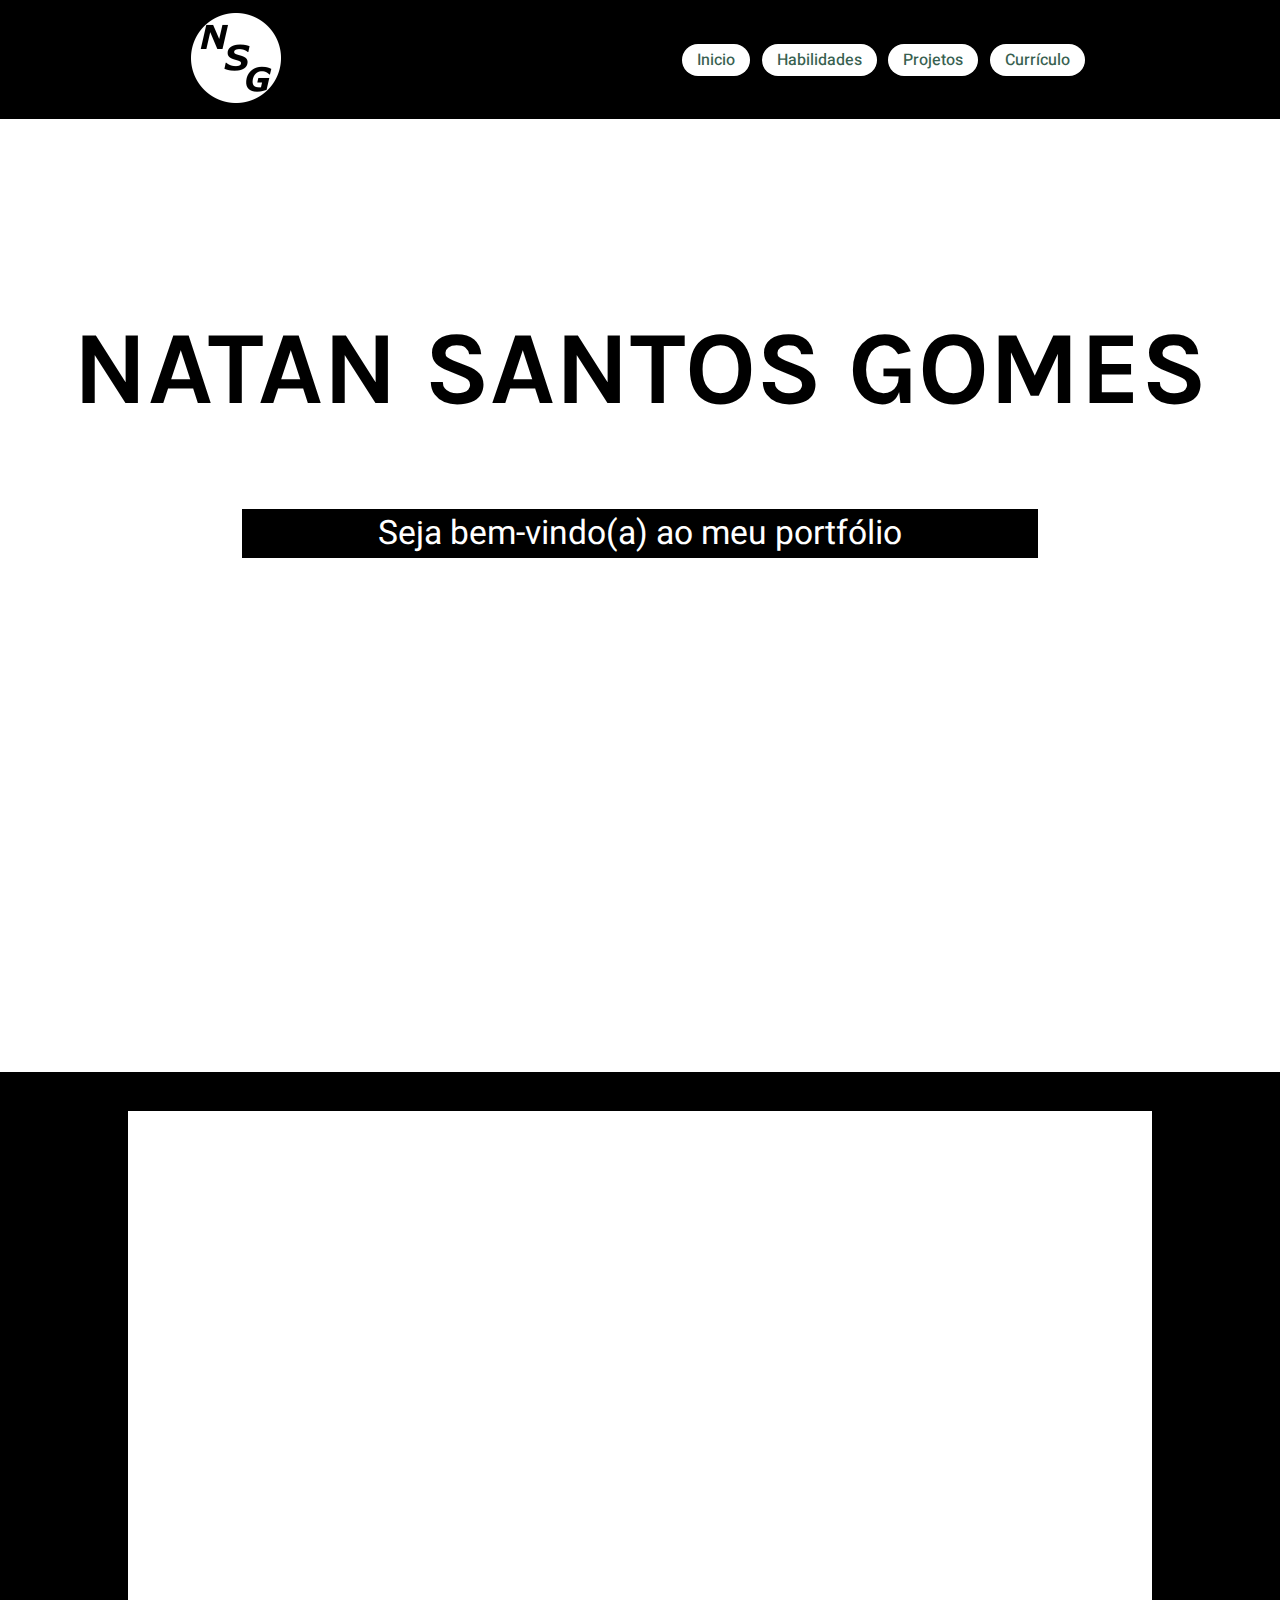
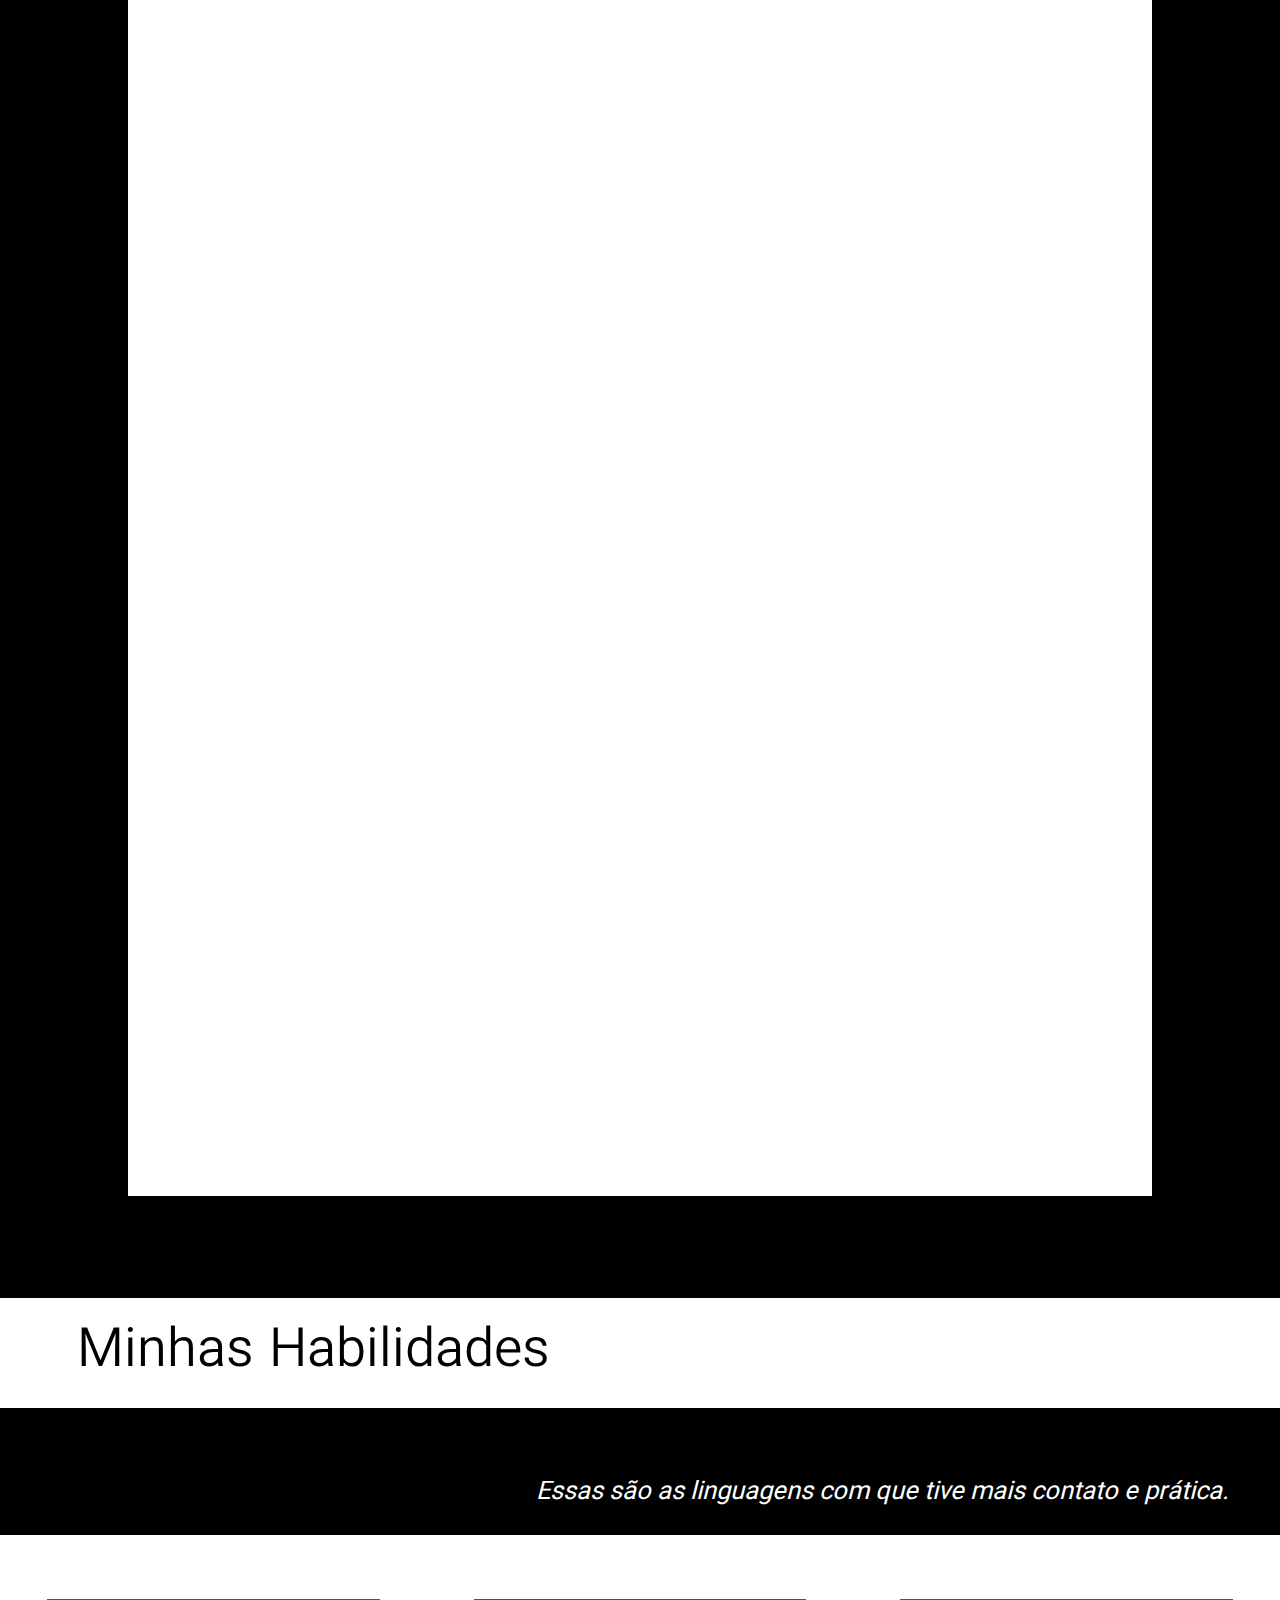
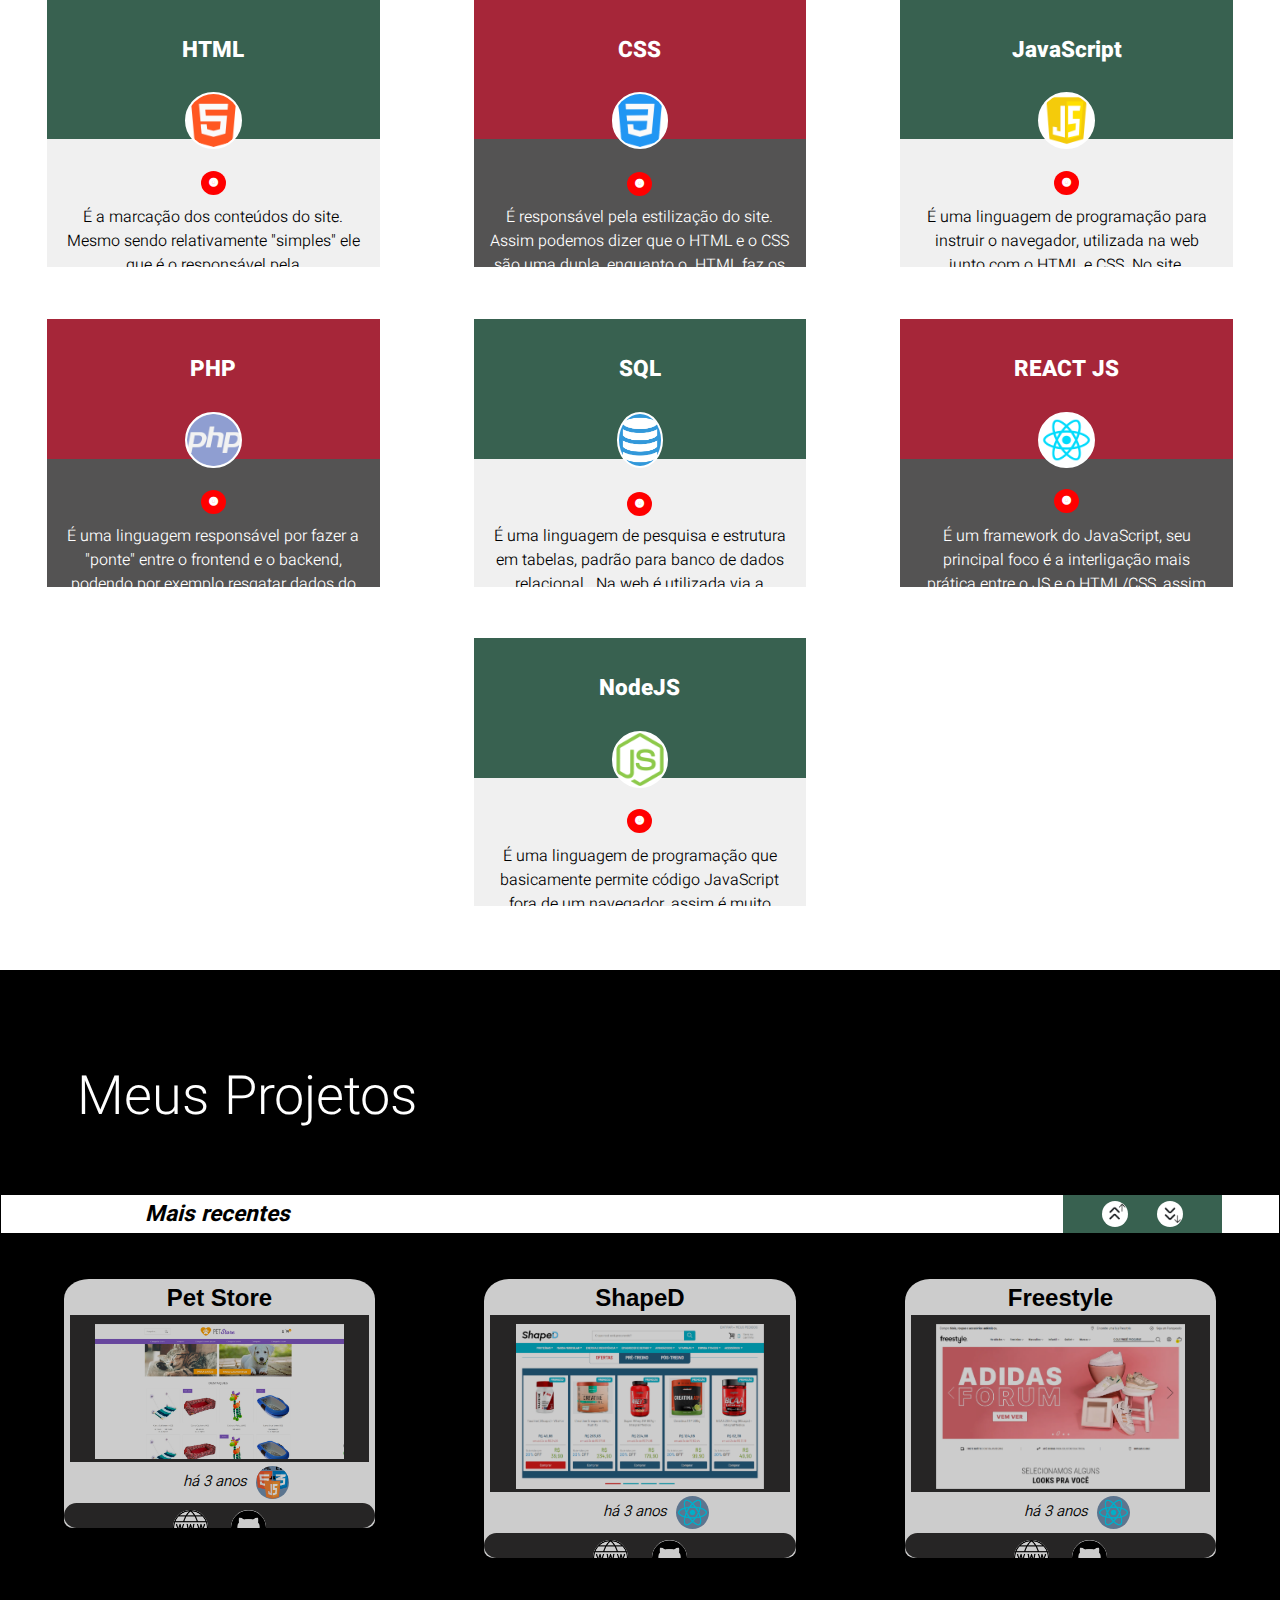
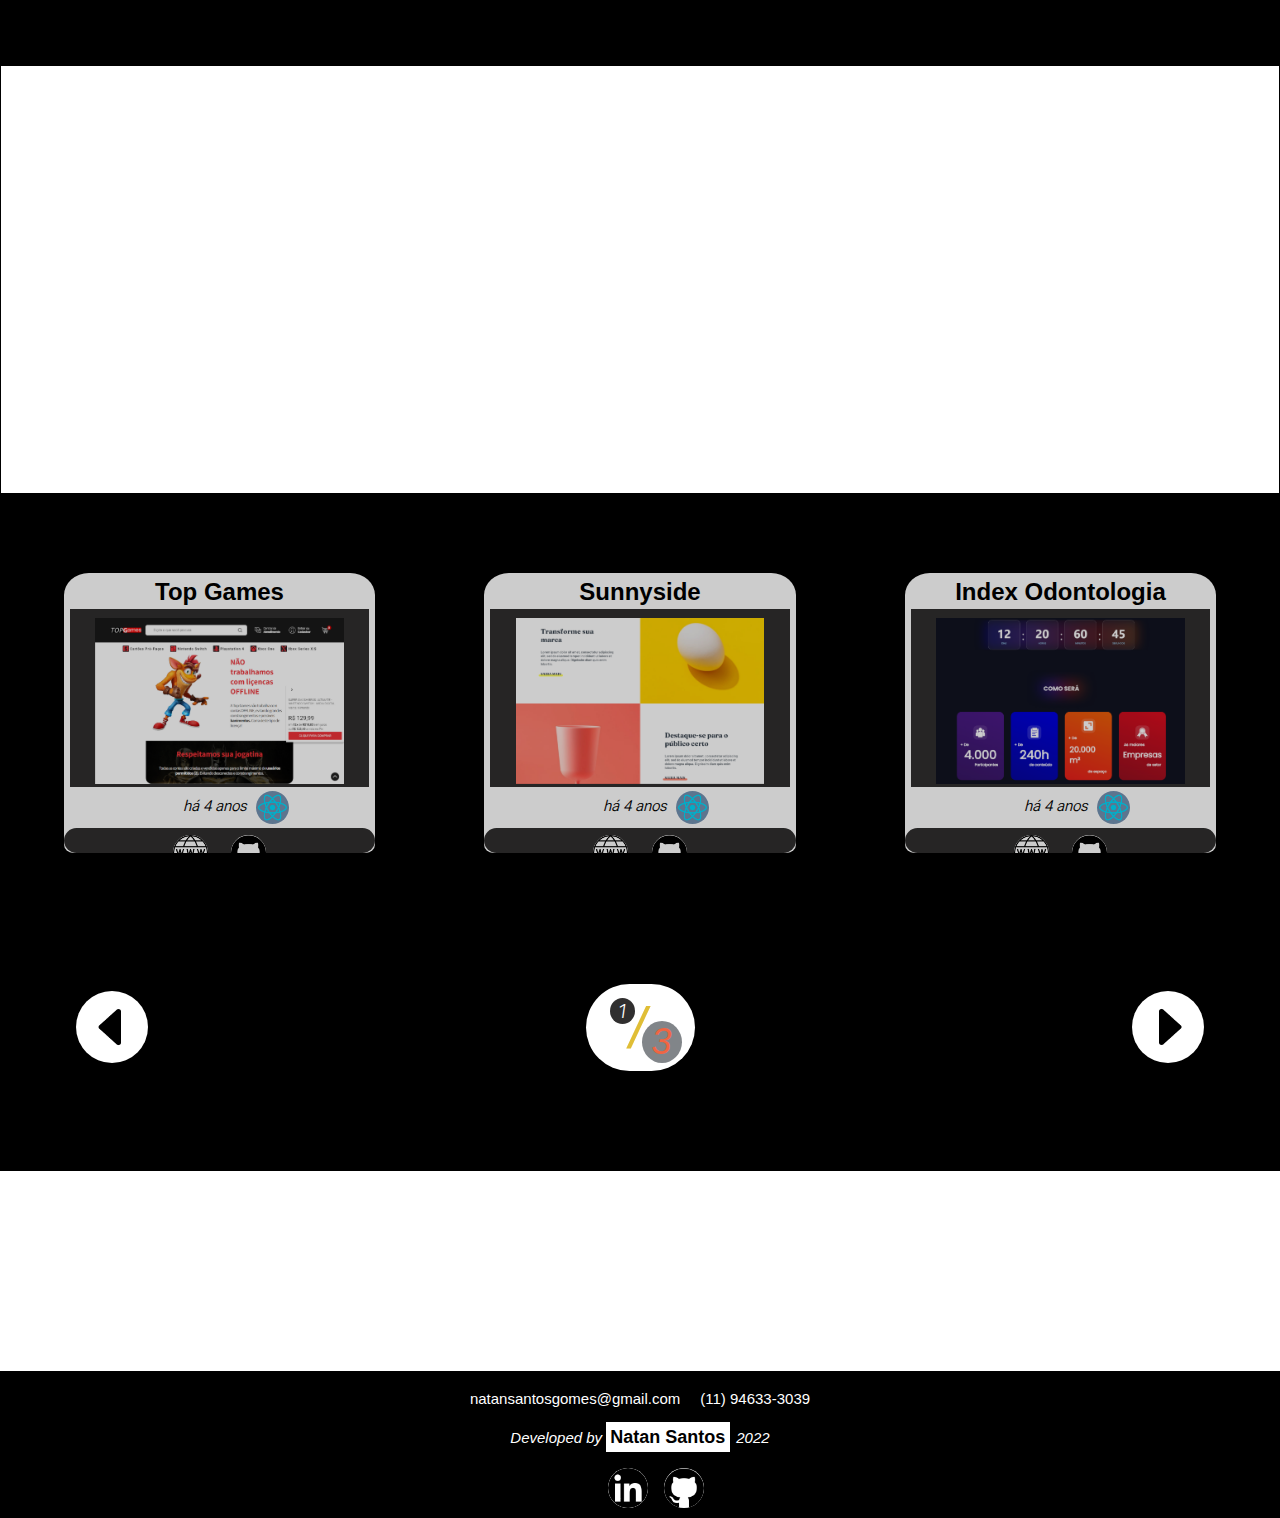
<file: index.html>
<!DOCTYPE html>
<html lang="pt-br">
<head>
    <meta charset="UTF-8">
    <meta http-equiv="X-UA-Compatible" content="IE=edge">
    <meta name="viewport" content="width=device-width, initial-scale=1.0">
    <meta name="description" content="Portfólio especialmente sobre minha carreira como programador, mostrando com mais detalhes minhas: habilidades, projetos, e descrições sobre os mesmo e eu.">

    <title>Natan Santos</title>

    <link rel="shortcut icon" href="./assets/imagens/icon_aba.png" type="image/x-icon">

    <link rel="stylesheet" href="./assets/css/geral.css">
    <link rel="stylesheet" href="./assets/css/header-initial.css">
    <link rel="stylesheet" href="./assets/css/main-about.css">
    <link rel="stylesheet" href="./assets/css/main-skills.css">
    <link rel="stylesheet" href="./assets/css/main-projects.css">
</head>


   <body>

    <div class="mobile_menu" onclick="Act_MobMenu()">
        <div> </div> <div> </div> <div> </div>
    </div>

        <header id="cabecalho">
            <div class="img_container">
                <img id="header_icon" class="icon" src="./assets/imagens/logo_icon.png" alt="icon_site"> 
                </div>
                
                <div class="mobile_menu close_menu" onclick="Act_MobMenu()">
                    <div id="l1"> </div> <div id="l2"> </div>
                </div>
    <nav>
        
   <ul>
<li><a href="#inicio" onclick="Close()"> Inicio</a></li>
<li><a href="#section_skills" onclick="Close()"> Habilidades</a></li>
<li><a href="#section_projects" onclick="Close()"> Projetos</a></li>
<li><a href="./assets/documents/curriculo.html" target="_blank"> Currículo</a></li>
  </ul>
    </nav>
        </header>

        <main>
     <section class="welcome" id="inicio">

        <div class="normal_view">
   <h1>NATAN SANTOS GOMES</h1>
  
    
       </div>
       <div class="small_view">
        <h1 id="i1">NATAN</h1> <h1 id="i2"> SANTOS </h1> <h1 id="i3"> GOMES</h1>
       
         
            </div>

            <h2><p>Seja bem-vindo(a) ao meu portfólio</p><h2>

     </section>

     <div class="title" data-anime="change_translate"> <h1> Sobre <strong> Mim </strong> </h1> </div>

      <section class="about"> 

      <section>
        <div class="img_codes">
       <div class="texto" data-anime="change_translate">

<p>Olá, meu nome é Natan, tenho 22 anos, e sou um Desenvolvedor.</p>

   <p> Comecei a ter contato com programação em 2019 estando ainda no ensino médio, nada muito sério até então, só os principais fundamentos e curiosidades de pessoas já experientes na área. Até que fui cada vez mais estudando e demonstrando interesse na área, quando que no começo de 2021 quis "oficializar" meus estudos entrando em uma universidade, cursando Analise e Desenvolvimento De Sistemas, onde hoje já estou formado. Também possuo experiência profissional com Front End, pois no meio de 2022 comecei a  trabalhar em uma empresa focada em Ecommerce, onde adquiri muito mais conhecimento por lá.  </p>
    
    <p>Ao todo foram 3 anos de contato com Desenvolvimento, assim já me sinto completamente "confortável" com a área. Atualmente estou a disposição para propostas diversas :)</p>
    
       </div>
      </div>
      
     <h1 data-anime="change_translate"> Contato </h1>

      <div class="info" data-anime="change_translate"> 
        <div> 
        <div class="img_container"> 
         <img class="My_Icon" src="./assets/imagens/My_Icon.png" alt="Icon_Meu">
        </div>
        <div class="detalhes">
        <div class="Black">
        <p>Email: natansantosgomes@gmail.com</p>
        <p id="tel"> Telefone: <p class="tel"> (11) 94633-3039 </p> </p>
        <p>Formação: Análise e Desenvolvimento de Sistemas</p>
        </div>
        <div class="White">
            <div class="img_container" > 
            <a href="https://www.linkedin.com/in/natan-santos-gomes-823a33228" target="_blank">
            <img class="linkedin_icon" src="./assets/imagens/linkedin_icon.png" alt="Linkedin_Icon">
             </a>
            </div>

             <div class="img_container" > 
                <a href="https://github.com/NatanSan2002" target="_blank">
                <img class="github_icon" src="./assets/imagens/github_icon.png" alt="Github_Icon">
                 </a>

            </div>
        
    </div>
    </div>
</div>
    
    </section>
    </section>

    <section class="skills" id="section_skills">

       <h1>Minhas Habilidades</h1>

       <div> 
        
        <div class="info"> <p>
            Essas são as linguagens com que tive mais contato e prática.
               </p>
           </div>

        <div class="block_lings">

        <div class="container">
       <div class="header">
        <h1> HTML </h1>
        <div class="img_container">
        <img src="./assets/imagens/skills/html_icon.png" alt="icon_HTML">
        </div>
    </div>
    
       <div class="content"> 
        <div class="up_arrow"> •</div>
        <p>
        É a marcação dos conteúdos do site. Mesmo sendo relativamente "simples" ele que é o responsável pela estrutura/organização das Tags, colocando-as em hieraquias que seram melhor estilizadas pelo CSS.
       </p>
       <a href="https://github.com/NatanSan2002/HTMLeCSS" target="_blank"> <p class="github_link"> Repositório</p> </a>
    </div>
        </div>

        <div class="container par">
            <div class="header" id="par">
                <h1> CSS </h1>
                <div class="img_container">
                <img src="./assets/imagens/skills/css_icon.png" alt="icon_CSS">
                </div>
            </div>
       <div class="content">
        <div class="up_arrow"> •</div>
        <p> É responsável pela estilização do site. Assim podemos dizer que o HTML e o CSS são uma dupla, enquanto o  HTML faz os "ingredientes do bolo"  o CSS organiza-os e também faz o recheio dele. </p>

        <a href="https://github.com/NatanSan2002/HTMLeCSS" target="_blank"> <p class="github_link"> Repositório</p> </a>
    </div>
        </div>

        <div class="container">
            <div class="header">
                <h1> JavaScript </h1>
                <div class="img_container">
                <img src="./assets/imagens/skills/js_icon.png" alt="icon_JS">
                </div>
            </div>
            <div class="content">
                <div class="up_arrow"> •</div>
                <p> É uma linguagem de programação para instruir o navegador, utilizada na web junto com o HTML e CSS. No site, o JavaScript  é o que faz toda a execução dinâmica com sua lógica, podendo até interferir no HTML e CSS.</p>

                <a href="https://github.com/NatanSan2002/JavaScript" target="_blank"> <p class="github_link"> Repositório</p> </a>
            </div>
        </div>

        <div class="container par">
            <div class="header" id="par">
                <h1> PHP </h1>
                <div class="img_container">
                <img src="./assets/imagens/skills/php_icon.png" alt="icon_PHP">
                </div>
            </div>
            <div class="content">
                <div class="up_arrow"> •</div>
          <p>
            É uma linguagem responsável por fazer a "ponte" entre o frontend e o backend, podendo por exemplo resgatar dados do servidor e exibi-los pro usuário  e vice-versa: pegar dados do usuário e envia-los para o servidor. 
          </p>
             <a href="https://github.com/NatanSan2002/Projeto_PHP" target="_blank"> <p class="github_link"> Repositório</p> </a>
            </div> 
        </div>

        <div class="container">
            <div class="header">
                <h1> SQL </h1>
                <div class="img_container">
                <img  class="v_img" src="./assets/imagens/skills/sql_icon.png" alt="icon_SQL">
                </div>
            </div>
       <div class="content">
        <div class="up_arrow"> •</div>
        <p>É uma linguagem de pesquisa e estrutura em tabelas, padrão para banco de dados relacional.  Na web é utilizada via a linguagem PHP.</p>
        <a href="https://github.com/NatanSan2002/Projeto_PHP" target="_blank"> <p class="github_link"> Repositório</p> </a>
       </div>
        </div>

        <div class="container par">
            <div class="header" id="par">
                <h1> REACT JS </h1>
                <div class="img_container">
                <img src="./assets/imagens/skills/react_icon.png" alt="icon_REACT">
                </div>
            </div>
       <div class="content">
        <div class="up_arrow"> •</div>
        <p>É um framework do JavaScript, seu principal foco é a interligação mais prática entre o JS e o HTML/CSS, assim um site que usa React geralmente possui recursos mais avançados com código mais limpo e organizado do que um que não.</p>

        <a href="https://github.com/NatanSan2002/React-JS" target="_blank"> <p class="github_link"> Repositório</p> </a>
       </div>
        </div>

        <div class="container">
            <div class="header">
                <h1> NodeJS </h1>
                <div class="img_container">
                <img src="./assets/imagens/skills/node_icon.png" alt="icon_NodeJS">
                </div>
            </div>
       <div class="content">
        <div class="up_arrow"> •</div>
        <p>É uma linguagem de programação que basicamente permite código JavaScript fora de um navegador, assim é muito usado para aplicações back-end (servidores), além de que é um ótimo instalador de pacotes em aplicações.</p>
        <a href="https://github.com/NatanSan2002/JavaScript/tree/main/JavaScript/Bibliotecas%20JS/NodeJS" target="_blank"> <p class="github_link"> Repositório</p> </a>
       </div>
        </div>

     
        </div>        
       </div>

    </section>

    <section class="projects" id="section_projects">

       <h1>Meus Projetos</h1>

       <div>
        <div class="ordenacao">
         
        <h2 id="funcao_ord">Dos mais recentes</h2>
             <div>
        <img src="./assets/imagens/up_arrow.png" alt="seta_cima" onClick="Mais_Recentes(); Push_Projects(0,true);">
        <img src="./assets/imagens/down_arrow.png" alt="seta_baixo" onClick="Mais_Antigos(); Push_Projects(0,true);">
             </div>

             </div>

        <div class="linha"> 


    </div>
        
<div class="info_project">



     <!-- <div class="text">
       <h1>Nome Project </h1>
    
    <p> 
        Lorem ipsum dolor sit amet consectetur adipisicing elit. Maiores, facilis officia iusto blanditiis molestiae mollitia reiciendis, iure quae maxime a laborum quam dolore quasi excepturi ea eligendi? Ut, inventore deserunt! Adipisci laborum sunt voluptatem
    </p>
 
    </div> 

    <div class="links">
        <div>

    <a href="https://www.google.com/">
    <p>Github</p> <img src="./assets/imagens/github_icon.png" alt="icone_github"> 
    </a>
    <a href="https://www.youtube.com/">
    <p>Acessar</p> <img src="./assets/imagens/host_icon.png" alt="icon_host"> 
    </a>

    </div>

</div> -->

    
    </div>

    <div class="linha"> 


        <!-- Square de Molde-->
 
           <!-- <div class="square"> 
            <h1>Nome Project</h1>

            <div class="img_container"> 
                <img src="./assets/imagens/projects/LF_screen.png" alt="foto_projeto"> 
            </div>
            <div class="data">
            <p> Ha 1 ano </p>
            <img src="./assets/imagens/skills/js_icon.png">
            </div>

            <p class="text"> </p> 

            <div class="details full_view">
 
          <img src="./assets/imagens/host_icon.png" alt="icon_host" class="full_view">
         <img src="./assets/imagens/github_icon.png" alt="icon_github" class="full_view">
                  
            </div>
            </div>  -->
    </div>
        
    <div class="aba">
        <div class="button_aba prev_seta " id="button_Prev" onClick="prev()" > 
      <img src="./assets/imagens/left-arrowT.png" alt="Botão Aba Anterior">
        </div>
        
    
    <div class="position"> 
        <p id="aba_atual">1</p> 
        <p id="divisivel">/</p> 
        <p id="abas_totais"> 5</p>
    </div>

    <div class="button_aba" onClick="next()"> 
        <img src="./assets/imagens/right-arrowT.png" alt="Botão Proxima Aba">
          </div>

</div>
    
       
        

       </div>



    </section>
     
        </main>

        <footer> 
            <div>
            <p>natansantosgomes@gmail.com</p>
            <p>(11) 94633-3039 </p>
            </div>
            <p>Developed by <strong> Natan Santos </strong> 2022  </p> 
            <nav>
            <a href="https://www.linkedin.com/in/natan-santos-gomes-823a33228" target="_blank">
                <img src="./assets/imagens/linkedin_icon.png" alt="linkedin_icon"> 
            </a>
            <a href="https://github.com/NatanSan2002" target="_blank"> 
                <img src="./assets/imagens/github_icon.png" alt="github_icon">  
            </a>
            </nav>
           
        </footer>





        <script src="assets/scripts/geral-inicio.js"></script>
        <script src="assets/scripts/main.js"></script>
        <script src="assets/scripts/projects.js"></script>

    </body>
</html>
</file>
<file: assets/css/geral.css>
@charset "UTF-8";


@import url('https://fonts.googleapis.com/css2?family=Karla:wght@800&display=swap');
@import url('https://fonts.googleapis.com/css2?family=Heebo:wght@100;200;300;400;500;600&family=Karla:wght@800&display=swap');
@import url('https://fonts.googleapis.com/css2?family=Vazirmatn:wght@100;200;300;400;500;600;700;800;900&display=swap');
@import url('https://fonts.googleapis.com/css2?family=Mate&family=Zilla+Slab:ital,wght@0,300;0,400;0,500;1,300;1,400;1,500&display=swap');
@import url('https://fonts.googleapis.com/css2?family=Bitter:ital,wght@0,200;0,300;0,400;0,500;0,600;0,700;1,200;1,300;1,400;1,500;1,600;1,700&display=swap');
@import url('https://fonts.googleapis.com/css2?family=Bitter:ital,wght@0,200;0,300;0,400;0,500;0,600;0,700;1,200;1,300;1,400;1,500;1,600;1,700&family=Fira+Sans:ital,wght@0,200;0,300;0,400;1,200;1,300;1,400&display=swap');




:root{
    --maincolor1:white;
    --maincolor2:black;
    --excolor1:#DB324D;
    --excolor2:#A62639;
    --excolor3:#386150;
    --fontTitle:'Karla', Arial, sans-serif;
    --fontSubTitle:'Heebo', Arial, sans-serif;
    --fontOtherTitles:'Vazirmatn', Arial, sans-serif;
    --fontSerifada: 'Zilla Slab', serif;
    --fontSerifada2: 'Bitter', serif;
    --fontNumbers: 'Fira Sans', sans-serif;;
    }


*{  
    margin:0px; 
    padding:0px;
}

html{
font-size:16px;
}

body{
font-family: Arial, Helvetica, sans-serif;
min-height:100vh;
background: var(--maincolor1);

}

a{
    text-decoration: none;
    color:black;
}

main{
    margin: 189px 0px 30px 0px;
}


section{
    padding: 40px 6%;
    overflow: hidden;
}

section > h1{
    font-size: 3.6rem;
    font-family: var(--fontOtherTitles);
    background: var(--maincolor2);
    color: white;
    font-weight: 200;
    padding: 2% 6%;
}



footer{
    background: var(--maincolor2);
    color: white;
    padding: 1.5% 25% 0.5% 25%;
    display: flex;
    flex-direction: column;
    align-items: center;
    margin-top: 200px;
}

footer > p {
margin:3% 0;
font-style: italic;
}

footer strong {
     background: white;
    color: black;
    padding: 5px 0px 5px 4px;
    margin-right: 6px;
    font-size: 1.2rem;
    font-style: normal;
    
    
}

footer > div{
    width: 100%;
    display: flex;
    justify-content: center;
}

footer > div > p {
margin: 0px 10px;
}

footer nav {
display:flex;
}

footer a{
    border-radius: 50%;
    margin: 0 10%;
}

footer a > img {
width: 40px;
background: white;
border-radius: 50%;

}

footer img:hover{
background: var(--excolor1);
transition-duration: 0.4s;
cursor: pointer;
}




/*Max-Widts*/

/*Geral*/

@media(max-width:1372px){
html{
font-size:15px;
}
}

        @media(max-width:1097px){
            html{
            font-size:12.5px;
            }
             }

        @media(max-width:654px){
            html{
            font-size:12px;
            }
             }

        @media(max-width:440px){
            section > h1 {
                font-size: 3.3rem;
            
             }
             section > h1 {
                padding: 2% 3%;
            }
        }

        @media(max-width:390px){
            html{
            font-size:11px;
            }
             }




    

        







/*Footer*/

@media(max-width:951px){
    footer{
    margin-top: 20%;
    font-size: 1.1rem;
    }
}


@media(max-width:1380px){
    footer > p{
    margin: 20px 0;     
    }
}
    
@media(max-width:788px){
footer{
padding: 20px 1% 10px 1%;
}
}

@media(max-width:400px){
    footer a> img{
     width:30px;
    }
    }
</file>
<file: assets/css/header-initial.css>
header{
    display: flex;
    justify-content: space-around;
    background:var(--maincolor2);
    color: white;
    padding:13px 0px; 
    width: 100%;
    z-index: 1;

}

.roll{
    position:fixed; left:0px; top:0px;
    padding:2px 0px;
    background:#00000095;
    -webkit-backdrop-filter: blur(8px);
    backdrop-filter: blur(4px);
    
}



header li {
display:inline-block;
list-style: none;
}

header nav{
margin:auto 0;
}



header .icon{
width:90px;
}

header .img_container{
    margin-right:15px;
}

.header_icon_small{
    width:70px;
}



header nav a{
    padding: 4px 15px;
    background: var(--maincolor1);
    color:var(--excolor3);
    border-radius: 20px;
    font-size: 16px;
    font-weight: 500;
    margin: 0px 0.3vw;
    font-family: var(--fontSubTitle);
    
}

header nav a:hover{
background:var(--excolor3);
color:white;
transition-duration: 0.3s;
}

.mobile_menu{
display: none;
cursor:pointer;
position: fixed;
top:34px;
right:30px;
background: var(--excolor3);
padding:4px 0px;
border-radius: 10%;
z-index: 1;
border: 1px solid white;
}



.mobile_menu div {
    width:32px;
    height:3px;
    background:var(--maincolor1);
    margin:7px 6px ;
}

.close_menu{
padding-bottom: 13px;
}


.close_menu div#l1 {
    transform: rotate(48deg) translate(8px, 6px);
}

.close_menu div#l2 {
    transform: rotate(-49deg) translate(1px, 0px);
}


.welcome{
padding:0px 0px;
padding-bottom: 14%;
text-align: center;
font-size: 16px;

}

.welcome h1{
font-size: 6.8vw;;
font-family: var(--fontTitle);

}

.welcome h2{
    font-size: 3.2em;
    background:var(--maincolor2);
    color: white;
    display: block;
    width: 60%;
    font-family: var(--fontSubTitle);
    font-weight: 400;
    margin: 80px auto 0px auto;
    padding: 0px 14px 0px 14px;
    animation: slide_div 1.7s steps(300) normal, 
    alternate_color 1.5s alternate infinite ease-in-out 3.5s;
    white-space: nowrap;
    overflow: hidden;
    

    }

.welcome h2>p{
    animation: appears_words 1.7s;
    font-size: 2.66vw;
}

@keyframes alternate_color{
to{
background: white;
color:black;
}


}

@keyframes slide_div{
    from{
        width:0;
        
    }
    to{
        width:60%;
        
    }
}

@keyframes appears_words{
    from{
        opacity: 0;
        
    }
    to{
       opacity: 1;
        
    }  
}



    
.welcome .normal_view{
animation: down_words 1.5s;
}





@keyframes down_words{
    from{
        transform: translateY(-30px);
        opacity:0.0;
        
    }
to{
   transform: translateY(0);
   opacity: 1;
}
}

.welcome .small_view{
display:none;
}











 /*Max Widts*/

 @media(max-width:1540px){
        .welcome h1 {
        font-size: 7.5em;
            
        }     
        
        .welcome h2>p {
            font-size: 1.0em;
        }
        }
@media(max-width:1444px){
       .welcome h1 {
       font-size: 7em;             
            }
        .welcome h2 {
        font-size: 2.1em;           
            }    
            }

@media(max-width:1348px){
        .welcome h1 {
        font-size: 6.5em;               
                }                  
                }

@media(max-width:1252px){
         .welcome h1 {
         font-size: 6.0em;          
                }
        
        .header_icon_small {
            width: 50px;
                }
                
    header nav a{
        font-size: 13px;                             
                }
                    }

@media(max-width:1252px){
        .welcome h1 {
        font-size: 6.0em;                     
            }                                      
                        }

@media(max-width:1156px){
         .welcome h1 {
         font-size: 5.5em;                 
                }
        .welcome h2 {
        font-size: 1.9em;                                                  
                }                           
                        }

@media(max-width:1061px){
        .welcome h1 {
        font-size: 5.0em;                                  
                }
.welcome h2{text-align: left;
        margin: 80px 0px 0px 5%;
        font-size: 1.6em;
        font-style: italic;}                                                             
            }


@media(max-width:950px){

    .mobile_menu{
        display: inline-block;
    }



    header{
    display:none;
    background:#00000095;
    height: 100vh;
    flex-direction: column;
    position: fixed; top:0px; left:0px;
    -webkit-backdrop-filter: blur(8px);
    backdrop-filter: blur(4px);

}

header nav a{
    display: flex;
    height: 10vh;
    width: 70vw;
    align-items: center;
    justify-content: center;
    padding: 0px;
    border-radius: 30px;
    font-size: 5vh;
    font-family: var(--fontSubTitle);
    font-weight: 300;
}

header nav a:hover{
transition-duration:0s;
}
    

    header .img_container{
        margin: 1% 0px 0px 10%;
    }

    header .icon{
    width:70px;
    }

    .header_icon_small {
        width: 70px;
    }

    header ul {
display: flex;
flex-direction:column;
align-items: center;
justify-content: space-around;
height:70vh;


        }


header li {
    display:flex;
   
    }

    
}


@media(max-width:697px){
        .welcome h2{background: transparent;
        color: black;
        font-weight: 600;
        width: 92%;
        margin: 80px 0px 0px 0px;
        padding-left: 2%;
        animation: slide_div 0.7s steps(300) normal;
                                          
                    }
@keyframes slide_div{
        from{
            width:0;                                           
            }
        to{
            width:70%;                                           
          }
            }
}

@media(max-width:640px){
    main {
        margin: 26px 0px 30px 0px
            }
                                    
.welcome div {
       display:none;
                    }

.welcome .small_view{
    display:block;
            }
.welcome .small_view h1#i1,h1#i2,h1#i3{
           font-size: 6em;
           margin-bottom:30px;
                            }

.welcome .small_view h1#i2{
            background:var(--maincolor2);
            color:white;
            animation: white_to_black 2s, 
            alternate_color 1.5s alternate infinite ease-in-out 3.5s;
                                        
                        }
@keyframes slide_div{
        from{
            width:0;                                               
                    }
        to{
            width:100%;                                              
                    }
    }
@keyframes white_to_black{
        from {
              color:black;
            }
            to{
            color:white;
             }
               }

.welcome .small_view h1#i1{
            text-align: left;
                        }
                                         
.welcome .small_view h1#i3{
            text-align: right;                                               
                            }

.welcome .small_view h1#i1,h1#i3{
            animation: push 1.0s steps(300)  normal;
            white-space: nowrap;
            overflow: hidden;
                                }
@keyframes push{
            from{
                  width:0%;
                }
             to{
                 width:100%;
                }
                    }
                                               
.welcome h2{
            margin-top: 60px;
            animation: slide_div 0.2s steps(300)  normal;
            }
.welcome h2>p{
            animation: appears_words 2.7s;
                    }
                    }

                                            
@media(max-width:512px){  
            .welcome .small_view h1#i1,h1#i2,h1#i3{
            font-size: 5em;
            margin-bottom:30px;                                                   
                }
                                                                                                  
                    
                        }

@media(max-width:426px){
           .welcome h2>p {
            font-size: 22px;
                }
                }

@media(max-width:368px){
           .welcome h2>p {
           font-size: 19px;
                    }
                    }
                                                                         
@media(max-width:354px){  
        .welcome .small_view h1#i1,h1#i2,h1#i3{
        font-size: 4em;
         margin-bottom:30px;
                                }
                                    }
</file>
<file: assets/css/main-about.css>
.title {
    background: var(--maincolor2);
    padding: 3% 10% 3% 10%;
}


.title h1 {
    font-size: 5rem;
    margin: 0 auto 0 auto;
    text-align: center;
    font-family: var(--fontOtherTitles);
    background: var(--maincolor1);
    color: black;
    padding: 3%;
    border-radius: 31px;
    font-weight: 500;
    font-style: italic;
}

 .title h1 strong {
        background: var(--maincolor2);
        color: white;
        padding: 0 19px;
        font-style: normal;
        
}

.about{
    background: var(--maincolor2);
    padding: 3% 10% 8% 10%;
}

.about .full_width{
background: var(--maincolor1);
}

.about section{
background:var(--maincolor1);
padding: 2%;
}


.about  h1 {
background: var(--excolor2);
margin: 6% -2.1%;
font-size: 5rem;
}

.about .texto {
    background: var(--maincolor2);
    color: white;
    padding: 3% 2%;
    margin-bottom: 4%;
    width: 50%;
    line-height: 1.7rem;
    font-family: var(--fontSerifada);
    font-weight: 300;
    font-size: 1.3rem;
    text-indent: 1.1rem;
}

.about .texto p{
    margin: 5% 0;
}


.about .img_codes{
    background-image:url("../imagens/codigos.jpeg");
    background-position: left center;
    background-size: cover;
    background-attachment: fixed;
    margin: 10% auto 25% auto;
}


.about .info {
    background: var(--maincolor2);
    color: white;
    padding: 40px 4%;
    width: 80%;
    margin: 5% auto 10% auto;
    box-shadow: 2px 2px 3px rgba(0, 0, 0, 0.322);
}

.about .info > div {
    background: var(--maincolor1);
    color: black;
    padding: 15px 1% 15px 6%;
    border-radius: 115px;
    display: flex;
    justify-content: space-between;
    align-items: center;
    width: 92%;
    margin: 0 auto;
    
}

.about .info > div .detalhes{
    background: var(--maincolor2);
    color: white;
    padding: 2% 3% 3px 3%;
    border-radius: 100px;
    display: flex;
    flex-direction: column;
    align-items: center;
    width: 60%;

}

.about .info > div .detalhes .Black {
    background: var(--maincolor2);
    color: white;
    border-radius: 100px;
    padding: 0px 8%;
    line-height: 1.6rem;
    margin-bottom: 10px;
    font-family: var(--fontSerifada);
    font-weight: 400;
    font-size: 1.2rem;
    font-style: italic;
}

.about .info > div .detalhes .Black .tel{
    font-family: Verdana, Geneva, Tahoma, sans-serif;
    font-size: 1.0rem;
    display: inline-block;

}

p#tel {
display: inline-block;
margin-right: 3px;
}

.about .info > div .detalhes .White{
    background: var(--maincolor1);
    color: black;
    margin-top: 2%;
    border-radius: 100px;
    padding: 2px 8%;
    width: 73%;
    display: flex;
    justify-content:center;
    align-items: center;
    }

    .about .info > div .detalhes .White .linkedin_icon, .github_icon{
    width: 60px;
    border-radius: 50%;
    }

    .about .info > div .detalhes .White .linkedin_icon:hover, .github_icon:hover{
        animation: rotate 0.7s;
        background: var(--excolor1);
        }

        @keyframes rotate{
        from{
        transform: rotate(0deg);
        background: transparent;
        }
        to{
        transform: rotate(360deg);
        background:var(--excolor1);
        }
        }

    .about .info > div .detalhes .White .img_container {
     display: inline-block;
     margin:0 15px;
    }

.about .info > div .img_container{
    margin-right: 20px;
}

.about .info .My_Icon{
    width: 187px;
    border-radius: 50%;
    border: 26px solid var(--maincolor2);
}


[data-anime] {
opacity:0;
transition: 0.3s;
}

[data-anime="change_translate"]{
transform: translate3d(-50px,0,0);
}

[data-anime].animate{
opacity: 1;
transform: translate3d(0px,0px,0px);
}


















/*Max-Widts*/


@media(max-width:1240px){
.about .texto {
    width: 70%;
}
}

@media(max-width:1326px){
.about .info .My_Icon {
    width: 179px;
}
.about .info > div .detalhes {
    padding-top: 5% 
}

.about .info > div .detalhes .White {
    min-height: 127px;
    }

    .about .info > div .detalhes .White .linkedin_icon, .github_icon {
        width: 90px;
    }
}

@media(max-width:1096px){
    .about {
        padding-left: 5%;
        padding-right: 5%;
    }

    .about .texto {
        line-height: 2rem;
        font-size: 1.5rem;
    }
    .about .info{
    padding: 40px 2%;
    width: 96%;   
}
.about .info > div .detalhes .Black {
    font-size: 1.4rem;
    line-height: 2.0rem;
}

.about .info > div .detalhes .Black .tel {
    font-size: 1.2rem; 
}

}

@media(max-width:882px){
    .about {
        padding-bottom: 20%;
    }

    .about h1{
        margin: 45% -1.1% 10% -1.1%;
    }

    .title h1{
    background: var(--maincolor2);
    color: white;

    }

    .title h1 strong{
    background: var(--maincolor1);
    color: black;
    }

    .title {
        padding: 3% 5% 6% 5%;
    }
    }
    @media(max-width:810px){
    .about section {
        padding: 2% 1%;
    }

    .about .info {
        padding: 40px 0;
        width: 100%;
       
    }


}

@media(max-width:760px){
    .about .texto {
        width: 96%;
        background:black;
        }

        .about .info{
            background: var(--maincolor1);
            margin: 10% auto 0 auto;
            color:black;
            padding: 40px 0 0 0;
            box-shadow: none;
            }
        
            .about .info > div{
            background: var(--maincolor2);
            color: white;
            flex-wrap: wrap;
            border-radius: 45px;
            justify-content: center;
            padding: 5px 5px 14px 4px;
            
            }
        
            .about .info > div .detalhes {
                background: var(--maincolor2);
                border-radius: 0px 0px 26px 26px;
                width: 100%;
            }
        
            .about .info > div > .img_container {
            width: 100%;
            background: var(--maincolor1);
            color: black;
            display: flex;
            justify-content: center;
            border-radius: 45px 45px 0 0;
            padding: 8% 0;
            margin:0px;
            }

            .about .info > div .detalhes .Black{
                text-align:center;
                font-size: 1.5rem;
                padding: 0;
                }
                
            .about .info > div .detalhes .Black .tel {
                font-size: 1.2rem;
    
              }
            
        }



@media(max-width:474px){
        .about {
           padding-left: 0%;
           padding-right: 0%;
            }
            .about section {
                padding: 2% 0;
            }

            .about .texto {
            width: 92%;
            padding: 3% 4%;
            }

            .about h1{
            font-size: 4.4rem;
            }
            }

@media(max-width:390px){
    .title h1 {
        font-size: 4.0rem;
    }    
    
}
</file>
<file: assets/css/main-skills.css>
.skills{
    padding: 0px;
}

.skills > h1 {
    background: var(--maincolor1);
    color: black;
    font-weight: 300;
    padding: 1% 6%;
}

.skills > div {
    background: var(--maincolor2);
    color: white;
    margin: 0 auto;
    width: 85%;
    padding: 5% 5% 0 5%;
    font-family: var(--fontSubTitle);
}

div > .block_lings {
    background: var(--maincolor1);
    color: black;
    margin: 0% auto;
    padding: 3% 0%;
    display: flex;
    flex-direction: row;
    align-content: flex-start;
    flex-wrap: wrap;
    justify-content: space-around;
    min-height: 65vw;
    font-size: 16px;
}

.skills > div > .info{
    color: white;
    margin: 0 4% 2% 0px;
    font-weight: 400;
    font-size: 1.7rem;
    font-style: italic;
    text-align: right;
    
}

.block_lings .container{
    padding: 0 0px 12px 0px;
    width: 26%;
    height: 20vw;
    display: flex;
    justify-content: space-between;
    align-content: center;
    flex-wrap: nowrap;
    flex-direction: column;
    align-items: center;
    margin: 2% 0;
    background: rgb(240, 240, 240);
    overflow: hidden;
    transition:0.8s;
      
}

.block_lings .full_view{
    height: 34vw;
    transition: 0.4s;
}




    .block_lings .container .header, .content {
    text-align: center;
    font-family: var(--fontSubTitle);
    font-weight: 300;
        }

.block_lings .container .header{
    width: 100%;
    margin-bottom: 3%;
    background: var(--excolor3);
    height: 8vw;
    display: flex;
    flex-direction: column;
    align-content: center;
    justify-content: space-between;
    padding: 10% 0% 2% 0%;
}

.block_lings .container .header h1{
  font-size: 1.5rem;
  font-weight: 800;
  color:white;
    }

.block_lings .container .header .img_container{
    margin-top: 2%;
}

.block_lings .container .header img{      
    width:4vw ;
    position: relative;
    top: 2vw;
    background:white;
    border-radius: 50%;
    border: 2px solid white;
              
}

.block_lings .container .header .v_img{
    width: 3.24vw;
}



.block_lings .container .content{
width:90%;
margin-bottom: 11%;
transform: translateY(117px);
transition:0.5s;
}

.block_lings .container .content .up_arrow {
    padding: 0px 10px;
    background: red;
    display: inline-block;
    border-radius: 50%;
    text-align: center;
    font-size: 16px;
    -webkit-text-stroke-width: 6px;
    -webkit-text-stroke-color: white;
    color: white;
    position: relative;
    bottom: 14%;
    transition:0.5s;
    animation: ball 1.6s alternate infinite ;

}

@keyframes ball{
from{
background: red;
color:white;
-webkit-text-stroke-color: white;
}
to{
    background :white;
    color:red;
    -webkit-text-stroke-color: red;
}
}

.block_lings .container .content .hidden_arrow{
opacity:0;
padding: 0px;
font-size:0;
transition: 0.5s;
}

.block_lings .container .UpAnime{
    transform: translateY(0px);
    transition: 0.7s;
}

.block_lings .container .content .github_link {
    background:rgb(37, 37, 37);
    color: white;
    padding: 4px;
    border-radius: 50px;
    width: 112px;
    margin: 5% auto 0 auto;
    font-weight: 300;
}

.block_lings .container .content .github_link:hover {
background: rgb(88, 49, 110);
transition-duration: 0.2s;
}


.block_lings div#par {
    background:var(--excolor2)}

.block_lings > .par{
    background:rgba(48, 47, 47, 0.829);
    color:white;
    }




/* Max-Widts */

@media(min-width:1920px){
    .block_lings .container .content {
        transform: translateY(5.8vw);
    }
    .block_lings .container .UpAnime {
        transform: translateY(0px);
    }
}

@media(max-width:1708px){
    .block_lings .container .content {
        transform: translateY(5.5vw); 
    }
    .block_lings .container .UpAnime {
        transform: translateY(0px);
        transition: 0.7s;
    }
}

@media(max-width:1538px){
    .skills > div {
        width: 100%;
        padding: 5% 0 0 0;
    }

}


@media(max-width:1442px){
    .block_lings .container .content {
    
            transform: translateY(2.5vw);            
        
    }

    .block_lings .container .content .up_arrow{
     bottom:5%;

    }

}

@media(max-width:1322px){
    .block_lings .container .header img {
        width: 52.88px;
        top: 20px;
    }

    .block_lings .container .header .v_img {
        width: 42.88px;
    }

    .block_lings .container .header {
        height: 100px
    }

}


@media(max-width:1198px){
    .block_lings .full_view {
        height: 42vw;
    }
    div > .block_lings {
        min-height: 72vw;
    }
}



@media(max-width:1010px){
    .block_lings .container {
            width: 47%;
            height: 130px;
            animation: color_background 1.8s alternate infinite ;

}
.block_lings .animeOFF{animation:none;}

@keyframes color_background {
from{
    background:rgba(48, 47, 47);
}
to{
    background:#9DA9A0;
}
}

.block_lings .container .content {
    padding-top: 12px;
}



.block_lings .full_view {
    height: 54vw;
}
.block_lings .container .header {
padding: 3% 0 0 0;
}

.block_lings .container .header h1 {
    font-size: 2.0em;
    font-weight: 300;
}

.block_lings .container .header img {
    width: 76.88px;
    top: -8px;
    left: 12px;
}

.block_lings .container .header .img_container {
    margin-top:0;
    display: inline-block;
    margin-right: auto;
}

.block_lings .container .header .v_img {
    width: 62px;
}

}

@media(max-width:770px){
    .skills > div > .info {
    width: 95%;
    margin: 7% auto 4% auto;
    border-radius: 0px;
    }
}

@media(max-width:683px){
    .block_lings .container {
        width: 89%;
    }
    .block_lings .full_view {
        height: 78vw;
    }
    div > .block_lings {
        padding: 13% 0%;
    }
}

@media(max-width:508px){
    .block_lings .container .header h1 {
        font-size: 1.7em;
    }
    .skills > div > .info {
        width: 95%;
        text-align: left;
        padding: 0 1% 0 3%;
    }
}

@media(max-width:442px){
    .block_lings .container {
        width: 100%;
        margin: 8% 0;
    }

    .block_lings .full_view {
        height: 98vw;
    }

    .block_lings .container .content{
     font-size: 0.9em;
    }

}
</file>
<file: assets/css/main-projects.css>
.projects{
    padding: 5% 0;
    background: var(--maincolor2);
}


.projects > div{
    background: var(--maincolor2);
    width: 90%;
    padding: 2% 5%;
    overflow: hidden;
}

.projects .ordenacao {
    background: white;
    color: black;
    padding: 0 20px;
    display: flex;
    align-content: center;
    justify-content: space-between;
    align-items: center;
    margin: 0 -5.5% 4% -5.5%;

}

.ordenacao > h2 {
margin-left: 10%;
font-family: var(--fontSubTitle);
font-style: italic;
}

.ordenacao > div {
    background: var(--excolor3);
    margin-right: 3%;
    padding: 6px 10px;
    width: 139px;
    display: flex;
    justify-content: space-evenly;
}

.ordenacao > div img{
    width: 26px;
    background: white;
    border-radius: 50%;
    cursor: pointer;
}

.ordenacao > div img:hover{
    opacity: 0.70;
}

.projects .square {
    background: white;
    opacity: 0.8;
    width: 26%;
    height: 10%;
    padding: 5px 0.5% 0px 0.5%;
    display: flex;
    flex-direction: column;
    align-items: center;
    justify-content: space-between;
    border-radius: 8% 8% 3% 3%;
    animation: push_right 0.7s;
}

@keyframes push_right{
from{
transform: translateX(-10vw);
}
to{
    transform: translateX(0px);
}
}

.projects .square > h1{
font-size: 1.6rem;
margin-bottom: 1%;
}

.projects .square > .img_container{
background:rgba(48, 47, 47);

}

.projects .square > .img_container img{
    width: 83%;
    display: block;
    margin: 3% auto 1% auto;
    }

.projects .square .data p{
margin: 2% 3% 2% 11%;
font-family: var(--fontOtherTitles);
font-weight: 300;
font-style: italic;
}

.projects .square .data{
    padding: 1% 0;
    display: flex;
    justify-content: center;
    width: 100%;
    align-items: center;
    transition: 0.5s;
}

.projects .square .data img{
width: 33px;
border-radius: 50%;
background:#7393B3;
}


.projects .square .text {
display: none;
margin: 0 0 0 0;
width: 80%;
text-align: center;
height: 25px;
line-height: 1.8rem;
font-size: 1.2em;
font-family: var(--fontSubTitle);
font-weight: 300;
overflow: hidden;
transition-duration: 0.3s;
}

.projects .square .open {
height: auto;
background: rgb(0,0,0,0.8);
padding: 16px 7px;
margin-bottom: 11px;
color: white;
animation: up 0.5s;
}

@keyframes up {
from{
    transform: translateY(50%)
}
to{
    transform: translateY(0)
}
}

.projects .details{
    background:rgba(48, 47, 47);
    color: white;
    width: 100%;
    border-radius: 45px;
    padding: 2% 1.95%;
    display: flex;
    justify-content: center; 
    flex-wrap: wrap;
    max-height: 13px;
    overflow: hidden;
    transition-duration: 0.5s;
}
.projects .details a {
border-radius: 50%;
margin: 1px 4%;
}

.projects .details img{
    width: 35px;
    background: white;
    border-radius: 50%;
}

.projects .full_view{
opacity:1;
border-radius: 8% 8% 0% 0%;
transition-duration: 0.3s;
}

.projects .square .full_view{
    max-height: none;
    transform: translateY(98%);
    border-radius: 0px 0px 45px 45px;
    background: rgb(68, 67, 67);
    transition-duration: 0.3s;
}

.projects .square .centralize {
    transform: translateY(50%);
    transition: 0.3s;
}


.projects >div > .linha{
    display: flex;
    justify-content: space-between;
    min-height: 24vw;
}

.projects > div > .info_project{
    background: var(--maincolor1);
    min-height: 32vh;
    color: black;
    margin: 6% -5.5%;
    padding: 6% 2%;
    display: flex;
    flex-wrap: nowrap;
    align-content: center;
    align-items: center;
    flex-direction: row;
    justify-content: space-between;
}

.projects > div > .info_project .text{
    width: 52%;
    min-height: 10.4vw;
    line-height: 1.6rem;
    padding: 3% 2% 1.5% 2%;
    background: rgb(0,0,0,0.80);
    color: white;
    font-size: 1.1rem;
    font-family: var(--fontSubTitle);
    font-weight: 300;
    text-indent: 1.3rem;
    display: flex;
    flex-direction: column;
    justify-content: space-between;
}

.info_project > .text h1{
    font-size: 3rem;
    font-family: var(--fontSubTitle);
    font-weight: 400;
    text-indent: 0;
    margin: 0px 0 4% 3%;
}

.info_project > .links {
    width: 40%;
    display: flex;
    background-position: left top;
    background-size: cover;
    background-attachment: fixed;
    align-items: center;
    align-content: flex-end;
    justify-content: center;
}

.info_project > .links > div {
    display: flex;
    width: 100%;
    align-items: center;
    flex-direction: column;
    padding: 7% 0 1% 0;
    backdrop-filter: blur(4px);
    background: rgb(0,0,0,0.5);
    justify-content: center;
    align-content: center;
    transition-duration: 0.2s;
}

.info_project > .links > div:hover{
    backdrop-filter: blur(3px);
    background: rgb(0,0,0,0.3);
    transition-duration: 0.6s;
}

.info_project > .links > div a {
    border-radius: 50px;
    padding: 1% 3%;
    width: 126px;
    background: var(--excolor1);
    margin-bottom: 6%;
    display: flex;
    align-items: center;
    justify-content: space-between;
}

.info_project > .links > div a:hover{
    background: linear-gradient(to right, var(--excolor1) 43%, var(--excolor2));
    transition-duration: 0.9s;
}

.info_project > .links > div a p {
   color: white;
}

.info_project > .links > div a > img{
    width: 52px;
    border-radius: 50%;
    background: white;
}

.projects .aba {
    margin: 8% -5% 0 -5%;
    display: flex;
    flex-direction: row;
    justify-content: space-between;
    align-items: center;
    padding: 11px 6%;
}

.projects .aba .position{
    background: white;
    font-size: 16px;
    text-align: center;
    color: black;
    padding: 10px 1px 10px 9px;
    border-radius: 74px;
    width: 99px;
    display: flex;
    justify-content: center;
    align-items: center;
}


p#divisivel  {
    font-size: 58px;
    margin-left: 2%;
    color: #E0BE36;
    font-style: italic;
}

p#aba_atual  {
    background: rgba(48, 47, 47);
    color: white;
    font-size: 21px;
    font-family: var(--fontNumbers);
    font-weight: 300;
    font-style: italic;
    border-radius: 50%;
    padding: 0px 8px;
    position: relative;
    bottom: 16px;
    left: 8px;
}

p#abas_totais  {
    font-size: 36px;
    font-style: italic;
    background: #818589;
    color: #F06543;
    border-radius: 50%;
    padding: 0 10px;
    position: relative;
    top: 15px;
    right: 4px;
}



.projects .aba > .button_aba{
background: white;
border-radius: 50%;
width: 72px; height:72px;
cursor: pointer;
}

.projects .aba > .button_aba img{
    width: 72px;
    position:relative;
}

.projects .aba > .button_aba:hover img{
animation: aumentar 0.7s alternate infinite,
mexer_left 0.7s alternate infinite;
}

.projects .aba > div#button_Prev:hover img{
animation: mexer_right 0.8s alternate infinite,
aumentar 0.8s alternate infinite;
}


@keyframes aumentar {
from{
width: 60px;
}
to{
width:95px;
bottom:7px;
}
}

@keyframes mexer_left{
from{
    left:0px;
    
}
to{
left:4px;

}
}

@keyframes mexer_right{
    from{
    right:10px;
    }
    to{
    right:0px;
    }
    }




/* Media Widts*/

@media(max-width:1502px){
    .projects > div > .info_project .text {
    font-size: 1.0rem;
    }
}

@media(max-width:1400px){

    .projects > div > .info_project {
    margin: 7% -5.5%;
    }

    .info_project > .links > div a {
        padding: 1% 1%;
        width:121px;
        justify-content: space-around;
        margin-bottom: 7%;
    }
.info_project > .links > div a > img {
    width: 41px;
}


}

@media(max-width:1150px){
    .projects {
        padding: 10% 0 1% 0;
    }
}

@media(max-width:1097px){
    .ordenacao > h2 {
        font-size: 1.8rem;
    }
}

@media(max-width:950px){

    .projects .ordenacao {
        margin: 0 -5.5% 11% -5.5%;
    }

    .projects .square .text {
        display: block;
        }

    .projects > div > .info_project {
        display: none;
    }


    .projects >div > .linha {
        justify-content: center;
        flex-wrap: wrap;
    }
    .projects .square {
    width: 90%;
    border-radius: 15px 15px 0% 0%;
    margin-bottom: 10%;
    opacity: 1;
    padding:0;
    }

    .projects .full_view {
        border-radius: 15px 15px 50px 50px;     
    }

    .projects .square > h1{
        margin:2% 0;
        }

    .projects .square > .img_container {
        overflow: hidden;
         height: 8vw;
    }
    .projects .square > .img_container img {
        width: 100%;
        filter: blur(1px);
    }

    .projects .square > .open_img {
        height: 14vw;
    }

    .projects .square > .img_container .open_img {
        filter: blur(0px);
    }


    
    .projects .square .data{
        margin: 2% 0 ;
    }

    .projects .square .data p{
        font-size: 1.2rem;
        font-weight: 400;
    }

    .projects .square .data img {
        width: 62px;
    }

    .projects .square .centralize {
        transform: translateY(0);
        transition: 0s;
    }
    

    .projects .details {
        padding:2% 0;
        border-radius: 28px 28px 0 0;
        max-height: 1px;
    }

    .projects .details a{
    width: 12%;
    }

    .projects .details img {
        width: 100%;
    }

    .projects .square .full_view {
        max-height: none;
        transform: translateY(0);
        border-radius: 0px 0px 45px 45px;
        background: auto;
        transition-duration: 0.3s;
    }
    .projects .aba {
        justify-content: flex-end;
        margin-top: 0;
    }
    .projects .aba .position {
        order: -1;
        margin-right: -72px;
        margin-top: 81px;
    }

    .projects .aba .prev_seta{
        margin-bottom: 92px;
    }

    .projects .aba > .button_aba:hover img{
        animation:none;
        }
         
    
        .projects .aba > div#button_Prev:hover img {
        animation: none;
        }
        
}

@media(max-width:810px){
    .projects {
        padding: 20% 0 1% 0;
    }
}
@media(max-width:604px){

    .projects .ordenacao {
        padding: 0px;
    }

    .ordenacao > div {
        padding: 4px 8px;
        width: 106px;
        margin-right: 0%;
    }
        
    .projects .square .data {
        margin: 3px 0;
    }

    .projects .square .data img {
        width: 35px;
    }

    .projects .square .text {
        width: 90%;
    }


    .projects > div {

        width: 100%;
        padding: 2% 0%;
    }
    .projects .ordenacao {
        margin: 0 0 11% 0;
    }

    .projects .aba {
        margin: 0 0 0 0;
    }
}

@media(max-width:500px){
    .projects .square {
        width: 100%;
    }

    .projects .square > .img_container {
        height: 15vw;
    }

    .projects .aba > .button_aba {
        width: 40px;
        height: 40px; 
    }

    .projects .aba > .button_aba img {
        width: 40px;
    }

    .projects .aba .position {
        margin-right: -24px;
        margin-top: 29px;
    }
     
    

}



@media(max-width:390px){
    .projects .square p {
        font-size: 12px;
    }
    }
</file>
